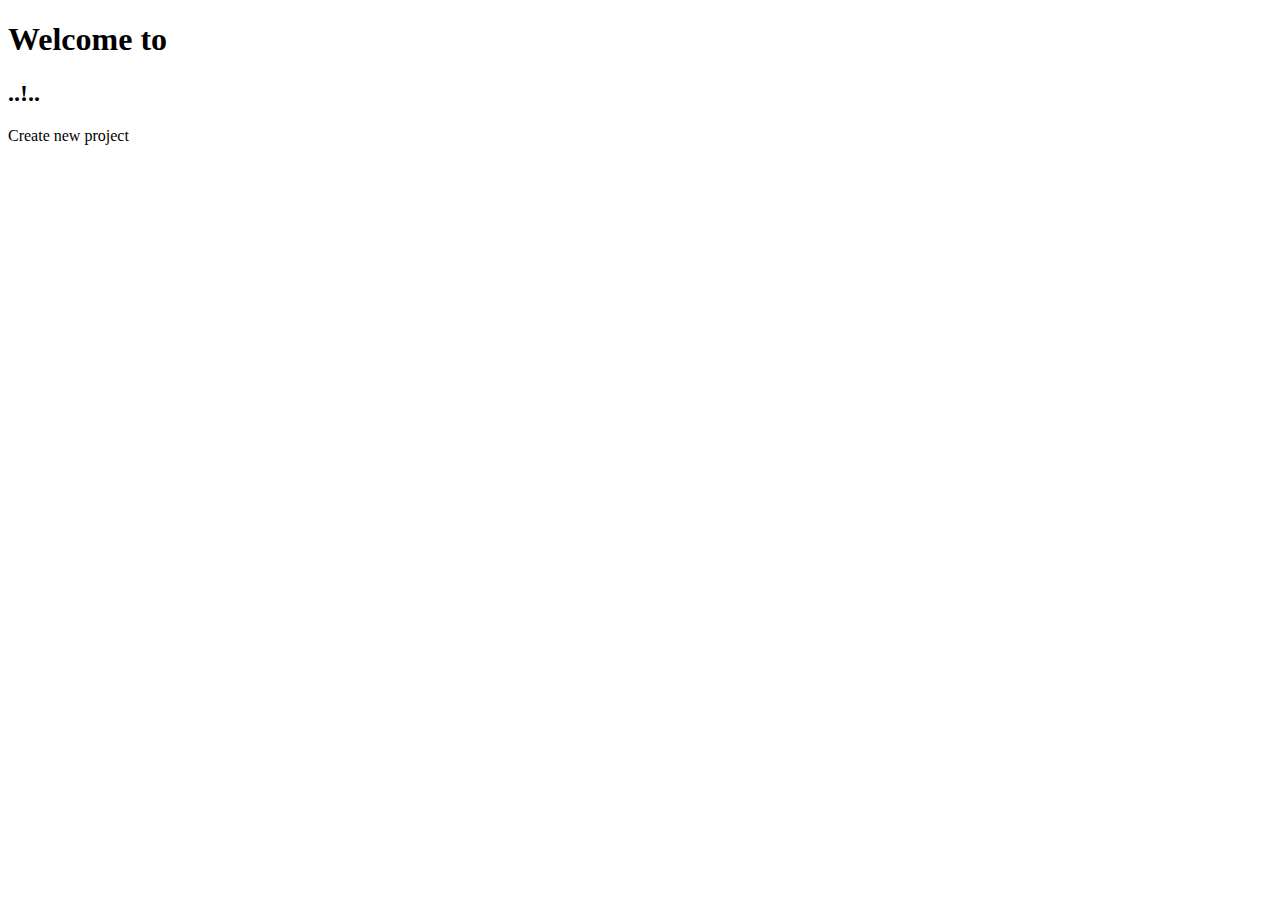
<file: src_LegalCheck/legaltech.webeditor/src/main/resources/templates/index.html>
<!DOCTYPE HTML>
<html xmlns:th="http://www.thymeleaf.org">
<head>
<meta charset="UTF-8" />
<title>LegalTech</title>
<link rel="stylesheet" type="text/css" th:href="@{/css/style.css}" />
</head>
<body>
	<div id='back'>
		<div th:include="navigation :: navigation"></div>
		<div id='content'>

			<h1>Welcome to</h1>
			<h2 th:utext="${message}">..!..</h2>

			<a th:href="@{/uploadXMIFile}">Create new project</sub></a>
		</div>
	</div>
</body>

</html>
</file>
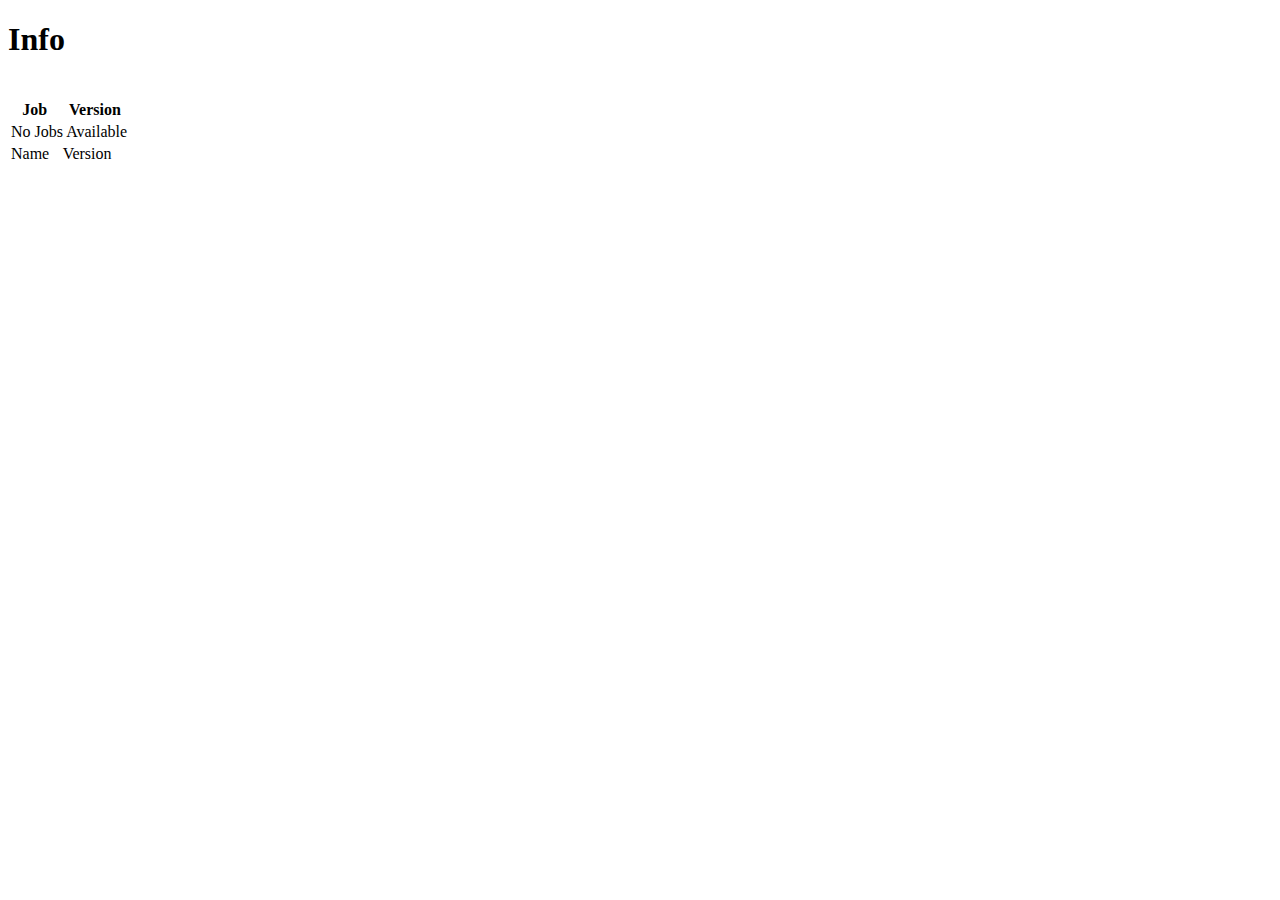
<file: src_LegalCheck/legaltech.webeditor/src/main/resources/templates/info.html>
<!DOCTYPE html>
<html xmlns:th="http://www.thymeleaf.org">
<head>
<meta charset="UTF-8">
<title>Set Options</title>
<link rel="stylesheet" type="text/css" th:href="@{/css/style.css}" />
</head>

<body>
	<div id='back'>
		<div th:include="navigation :: navigation"></div>
		<div id='content'>
			<h1>Info</h1>
			<br />
			<!--  <span th:value="${JobList}"></span>-->
			<table>
				<thead>
					<tr>
						<th>Job</th>
						<th>Version</th>
					</tr>
				</thead>
				<tbody>
					<tr th:if="${JobList.empty}">
						<td colspan="2">No Jobs Available</td>
					</tr>
					<tr th:each="job: ${JobList}">
						<td><span th:text="${job.name}"> Name </span></td>
						<td><span th:text="${job.version}"> Version </span></td>
					</tr>
				</tbody>
			</table>
		</div>
	</div>
</body>
</html>
</file>
